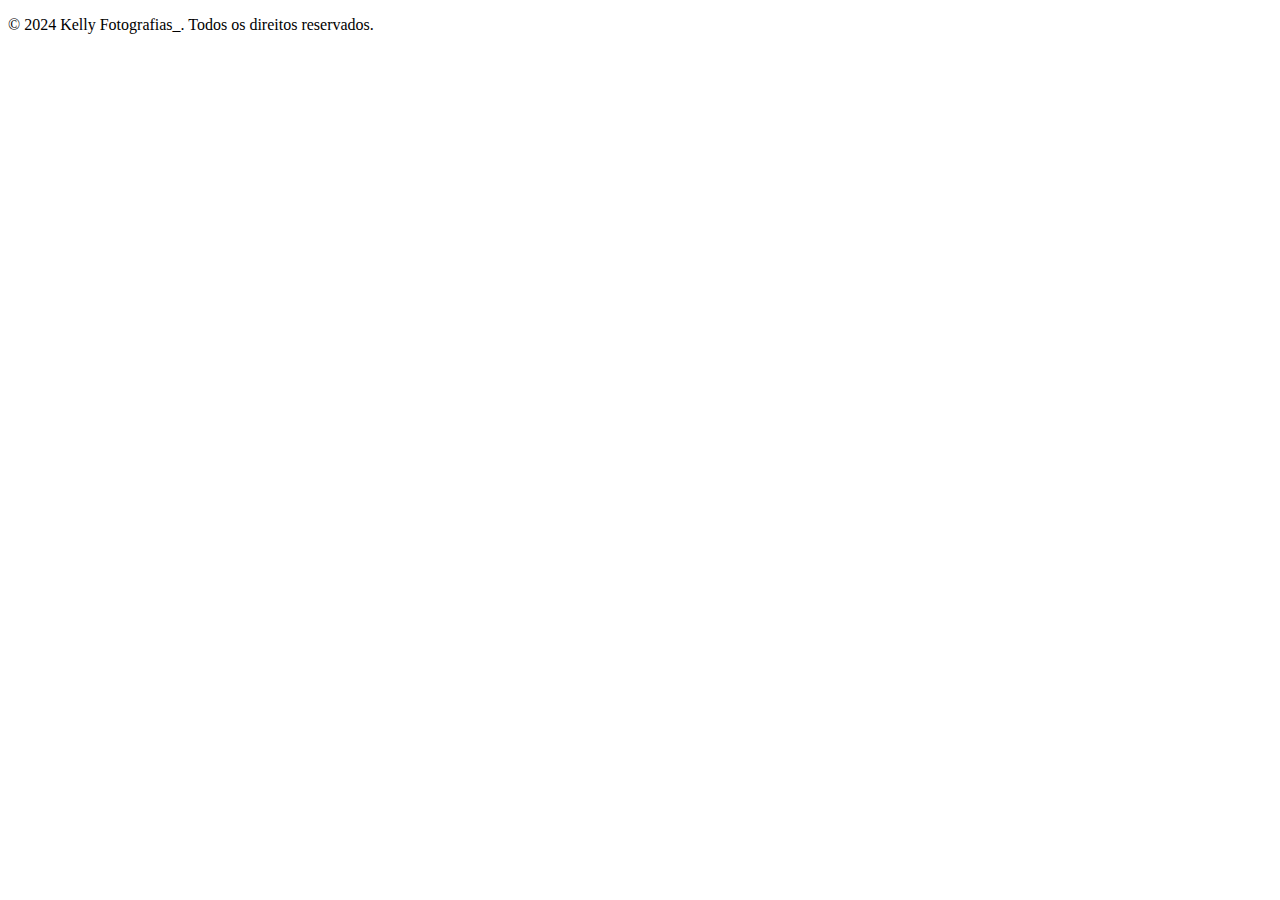
<file: main/fotos/debutante.html>
<!DOCTYPE html>
<html lang="en">
<head>
    <meta charset="UTF-8">
    <meta name="viewport" content="width=device-width, initial-scale=1.0">
    <title>Debutante</title>
</head>
<body>



































    
    <footer class="footer"> 
        <p>&copy; 2024 Kelly Fotografias_. Todos os direitos reservados.</p>  
    </footer>

</body>
</html>
</file>
